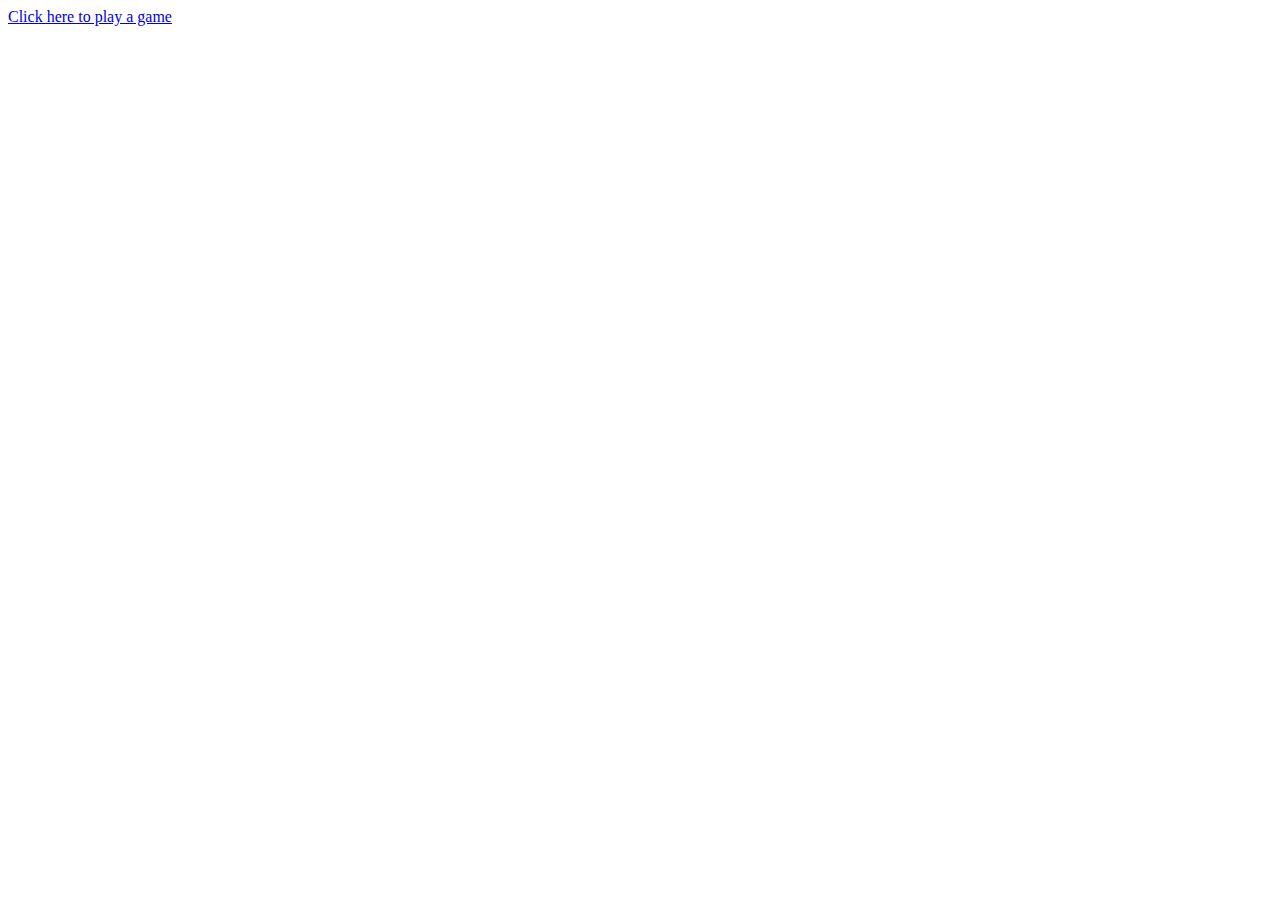
<file: index.html>
<!DOCTYPE html>
<html lang="en">
  <head>
    <meta charset="UTF-8" />
    <meta http-equiv="X-UA-Compatible" content="IE=edge" />
    <meta name="viewport" content="width=device-width, initial-scale=1.0" />
    <title>js lecture</title>
  </head>
  <body>
    <a href="gameGuessMynumber.html"> Click here to play a game </a>
  </body>
  <script src="script.js"></script>
</html>
</file>
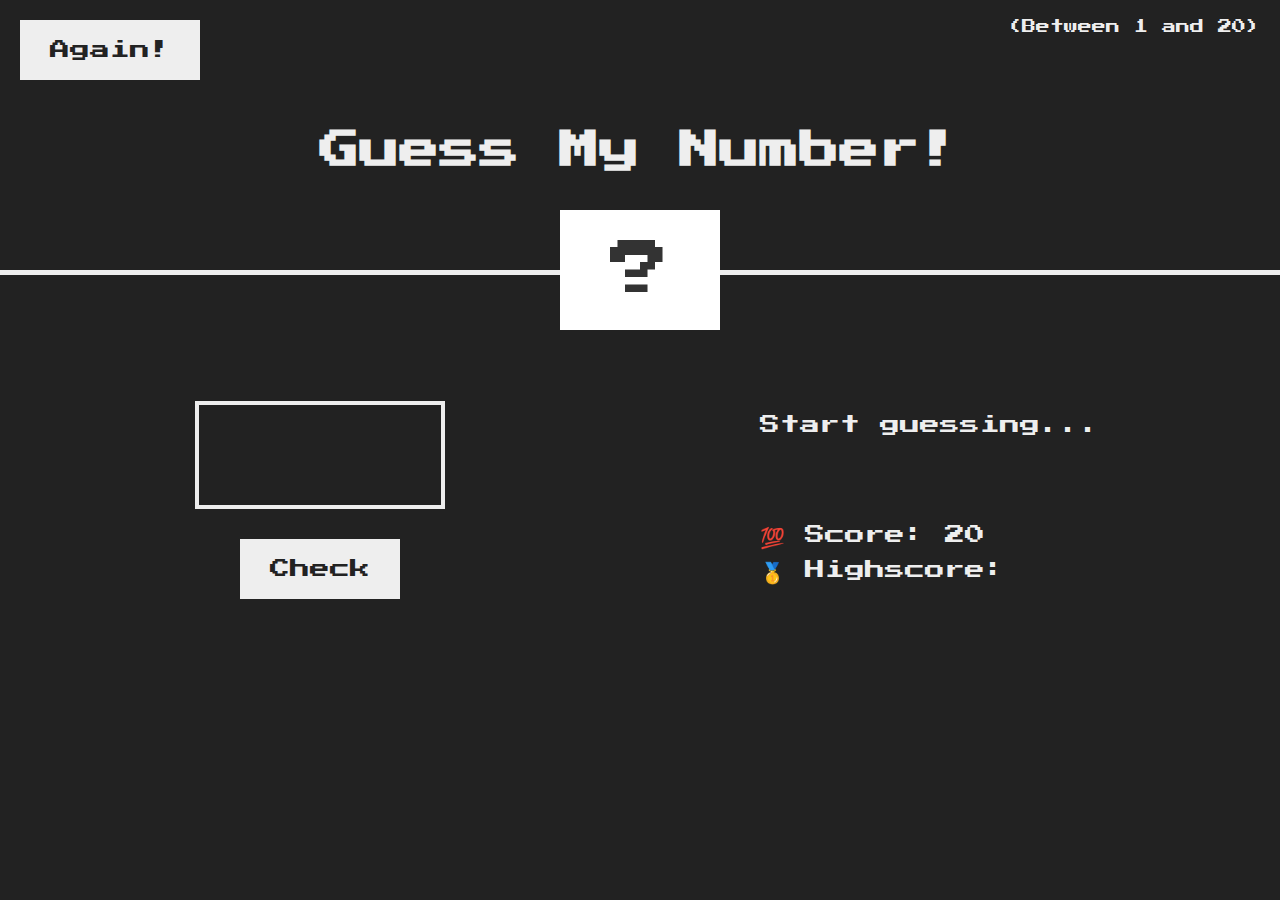
<file: gameGuessMynumber.html>
<!DOCTYPE html>
<html lang="en">
  <head>
    <meta charset="UTF-8" />
    <meta http-equiv="X-UA-Compatible" content="IE=edge" />
    <meta name="viewport" content="width=device-width, initial-scale=1.0" />
    <link rel="stylesheet" href="guessMynumber.css" />
    <title>Guess My Number</title>
  </head>
  <body>
    <div class="maincontainer">
      <div class="header">
        <button class="again btn">Again!</button>
        <p class="between">(Between 1 and 20)</p>
      </div>
      <div class="midcont">
        <h1 class="heading">Guess My Number!</h1>
        <p class="number">?</p>
      </div>
      <div class="stats">
        <div class="left">
          <input type="number" class="guess" />
          <button class="check btn">Check</button>
        </div>
        <div class="right">
          <p class="message">Start guessing...</p>
          <p class="scores">💯 Score: <span class="score">20</span></p>
          <p class="highscores">
            🥇 Highscore: <span class="highscore"></span>
          </p>
        </div>
      </div>
    </div>
  </body>
  <script src="guessmynumber.js"></script>
</html>
</file>
<file: guessMynumber.css>
@import url("https://fonts.googleapis.com/css?family=Press+Start+2P&display=swap");
* {
  padding: 0;
  margin: 0;
  box-sizing: border-box;
}
html {
  font-size: 10px;
}
body {
  font-family: "Press Start 2P", sans-serif;
}
.maincontainer {
  width: 100%;
  height: 100vh;
  display: flex;

  align-items: center;
  flex-direction: column;
  background-color: #222;
}
.header {
  display: flex;
  width: 100%;
  justify-content: space-between;
  padding: 2rem 2rem;
  margin-bottom: 3rem;
}
.midcont {
  display: flex;
  align-items: center;
  flex-direction: column;
  justify-content: center;
}
.stats {
  display: flex;
  width: 100%;
  /* background-color: red; */
}
.left,
.right {
  width: 50%;
}

.btn {
  border: none;
  background-color: #eee;
  color: #222;
  font-size: 2rem;
  font-family: inherit;
  padding: 2rem 3rem;
  cursor: pointer;
}
.guess {
  background: none;
  border: 4px solid #eee;
  font-family: inherit;
  color: inherit;
  font-size: 5rem;
  padding: 2.5rem;
  width: 25rem;
  text-align: center;
  display: block;
  margin-bottom: 3rem;
  color: #eee;
}
.left {
  /* background-color: blue; */
  display: flex;
  flex-direction: column;
  align-items: center;
  height: 50vh;
  justify-content: center;
}
.right {
  /* background-color: yellow; */
  display: flex;
  flex-direction: column;
  /* align-items: center; */
  height: 50vh;
  justify-content: center;
  font-size: 2rem;
  color: #eee;
  padding-left: 12rem;
}
.midcont {
  /* background-color: purple; */
  width: 100%;
  position: relative;
  border-bottom: 5px solid #eee;
}

.between {
  font-size: 1.4rem;
  color: #eee;
}
.heading {
  font-size: 4rem;
  margin-bottom: 10rem;
  text-align: center;
  color: #eee;
}
.number {
  background-color: rgb(255, 255, 255);
  font-size: 6rem;
  padding: 3rem 5rem;
  position: absolute;
  top: 8rem;
  text-align: center;
  color: #333;
}

.message {
  font-size: 2rem;
  color: #eee;
  margin-bottom: 9rem;
}
.scores {
  margin-bottom: 1rem;
}
</file>
